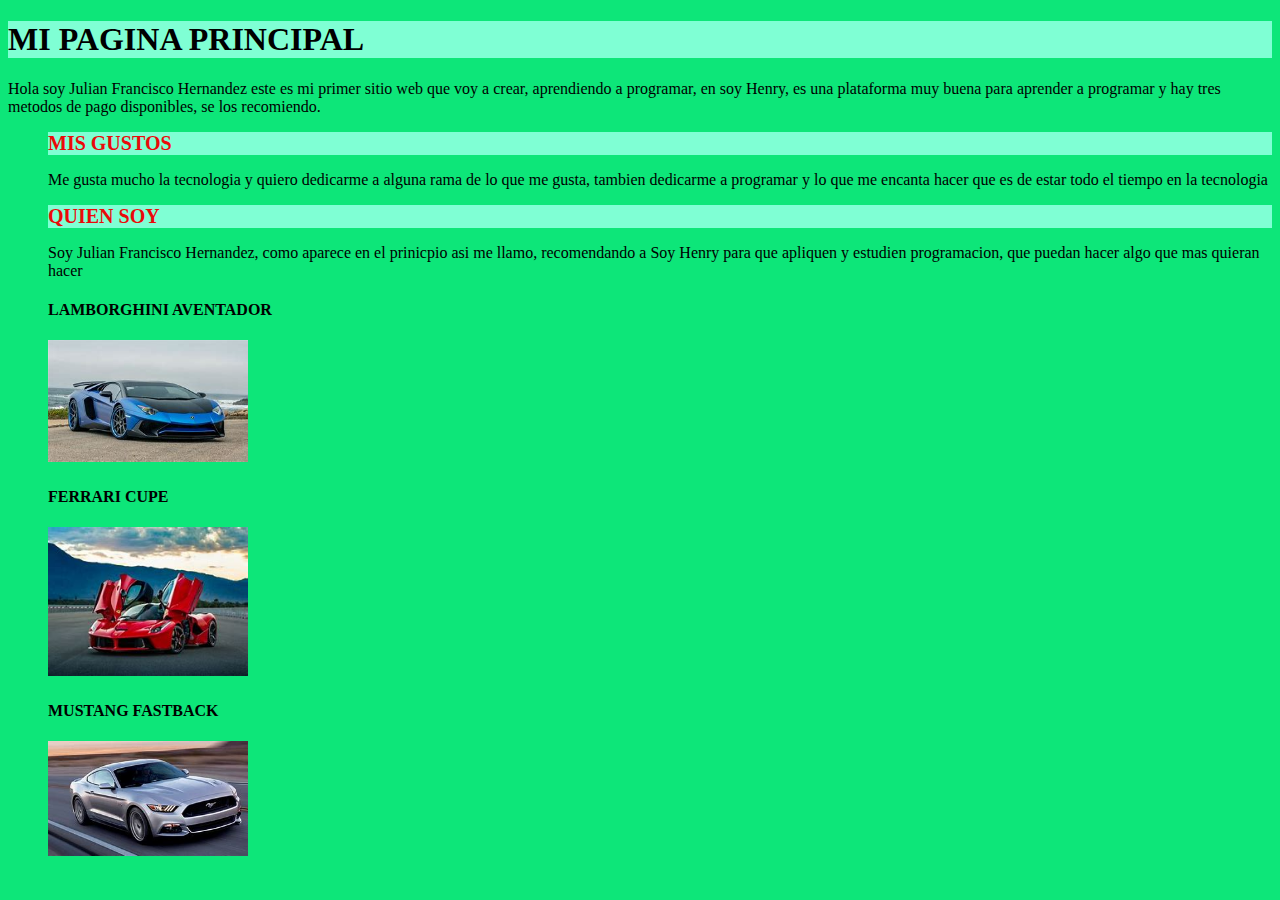
<file: index.html>
<!DOCTYPE html>
<html lang="es">
   <head>
      <meta charset="UTF-8" />
      <meta name="viewport" content="width=device-width, initial-scale=1.0" />
      <title>JULIAN FRANCISCO HERNANDEZ</title>
      <link rel="stylesheet" href="./styles.css">
   </head>
   <body>
 <h1 class="tittle" id="PRINCIPAL">MI PAGINA PRINCIPAL</h1>
    
     <p>Hola soy Julian Francisco Hernandez este es mi primer sitio web que voy a crear, aprendiendo a programar,
        en soy Henry, es una plataforma muy buena para aprender a programar y hay tres metodos de pago disponibles,
        se los recomiendo.</p>
        <ul>
        <div>
            <H1 class="title">MIS GUSTOS</H1>
            <p>Me gusta mucho la tecnologia y quiero dedicarme a alguna rama de lo que me gusta, tambien dedicarme
                a programar y lo que me encanta hacer que es de estar todo el tiempo en la tecnologia
            </p>
        </div>

        <div>
            <h1 class="title"> QUIEN SOY</h1>
           <p> Soy Julian Francisco Hernandez, como aparece en el prinicpio asi me llamo, recomendando a Soy Henry 
            para que apliquen y estudien programacion, que puedan hacer algo que mas quieran hacer</p>
        </div>
          <div>
         <h4>LAMBORGHINI AVENTADOR</h4>
            <img src="./lamborghini aventador.jpeg" class="IMAGEN">
</div>

    <div>
      <h4>FERRARI CUPE</h4>
      <img src="./FERRARI.jpeg" class="IMAGEN">
</div>

      <div>
      <h4>MUSTANG FASTBACK</h4>
      <img src="./MUSTANG FASTBACK.jpeg" class="IMAGEN">
    </div>

       
    </ul>
    
   </body>
</html>
</file>
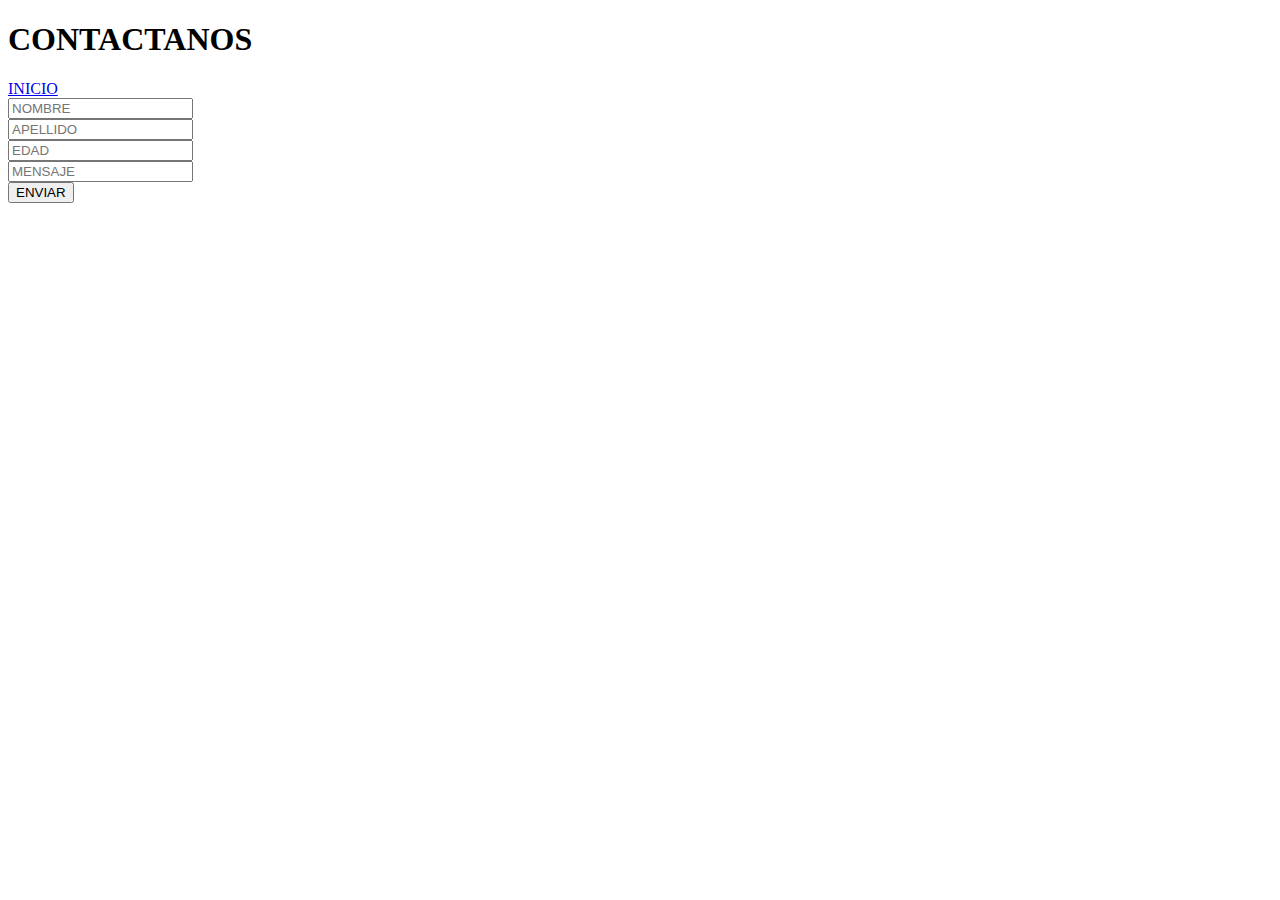
<file: contacto.html>
<!DOCTYPE html>
<html lang="en">
<head>
    <meta charset="UTF-8">
    <meta name="viewport" content="width=device-width, initial-scale=1.0">
    <title>Document</title>
</head>
<body>
    <header>
        <h1>CONTACTANOS</h1>
<a href="./index.html">INICIO</a>


        <main>
           
            <form> 
                <div>
               <input type="text" name="nombre" placeholder="NOMBRE">
</div>
<div>
                               <input type="text" name="apellido" placeholder="APELLIDO">
</div>
<div>
    <input type="number" name="edad" placeholder="EDAD">
</div>

<div>
       <input type="menssage" name="menssage" placeholder="MENSAJE">
    </div>

    <div>
        <button>ENVIAR</button>
    </div>
            </form>
        </main>
    </header>
</body>
</html>
</file>
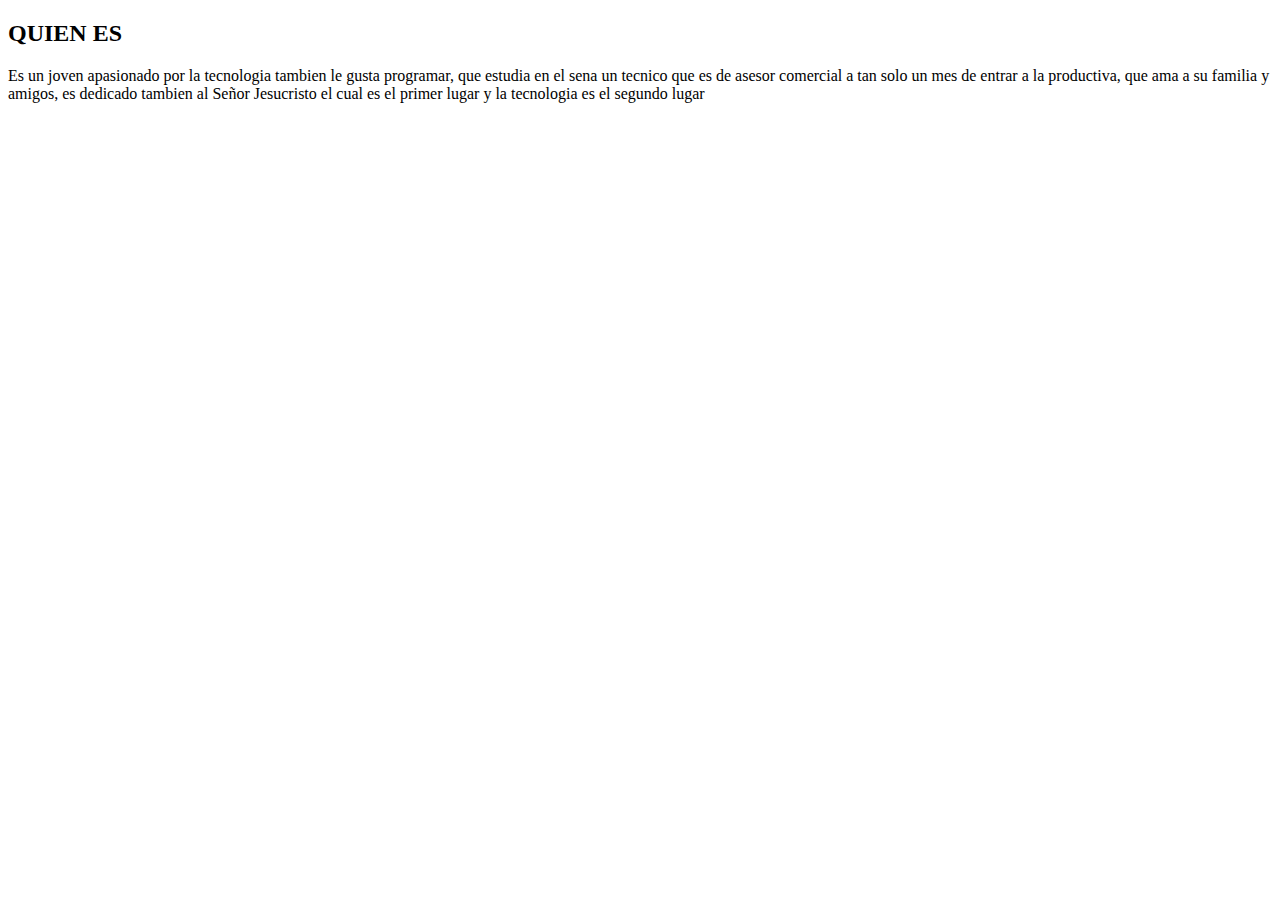
<file: quien es.html>
<!DOCTYPE html>
<html lang="en">
<head>
    <meta charset="UTF-8">
    <meta name="viewport" content="width=device-width, initial-scale=1.0">
    <title>JULIAN FRANCISCO HERNANDEZ</title>
</head>
<body>
    <h2>QUIEN ES</h2>
    <P>
        Es un joven apasionado por la tecnologia tambien le gusta programar, que estudia en el sena
        un tecnico que es de asesor comercial a tan solo un mes de entrar a la productiva, que ama a 
        su familia y amigos, es dedicado tambien al Señor Jesucristo el cual es el primer lugar y la 
        tecnologia es el segundo lugar
    </P>
</body>
</html>
</file>
<file: styles.css>
body{
    background-color: rgb(13, 230, 121);
}

h1{
    background-color: aquamarine;
}

.title {
  font-size: 20px;
  color: rgb(235, 9, 9);
}

.IMAGEN{
    width: 200px;

}
#principal{
    font-size: 50px;
   
}
</file>
